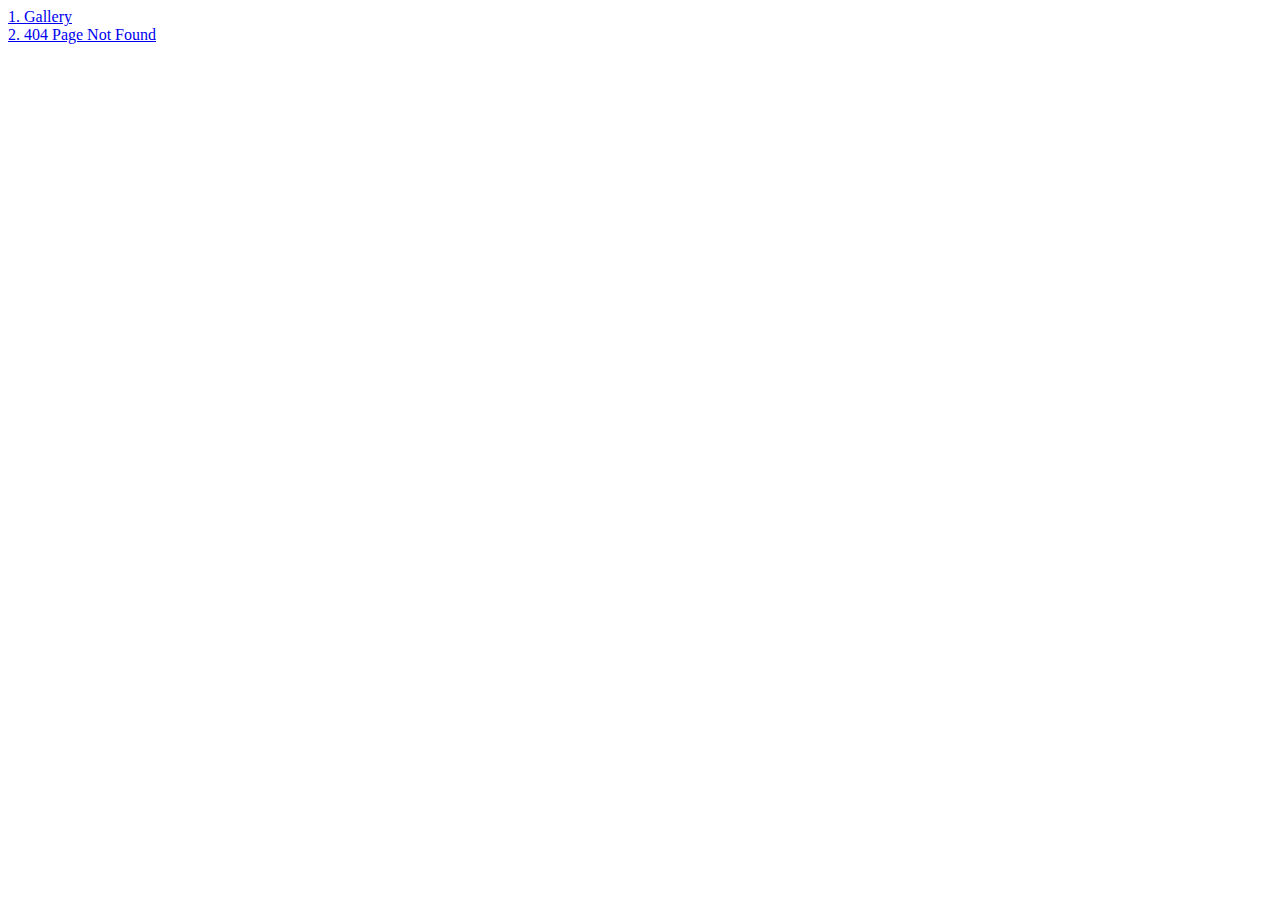
<file: index.html>
<!DOCTYPE html>
<html lang="en">
<head>
    <meta charset="UTF-8">
    <title>Web Design Basics</title>
</head>
<body>

<a href="gallery-basics/index.html">1.  Gallery</a><br>
<a href="404-page/index.html">2.  404 Page Not Found</a>

</body>
</html>
</file>
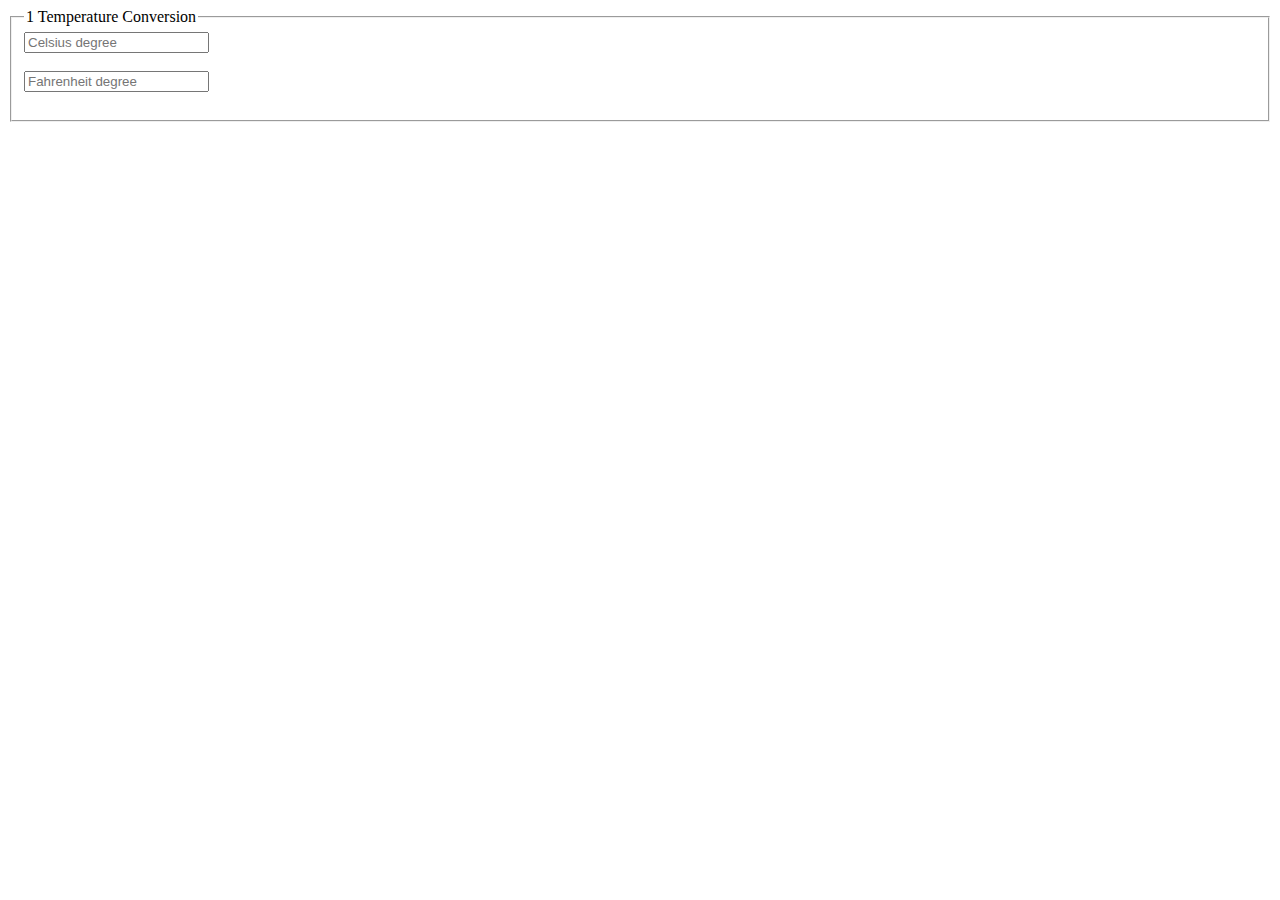
<file: temperature_conversion/index.html>
<!DOCTYPE html>
<html lang="en" xmlns="http://www.w3.org/1999/html">
<head>
    <meta charset="UTF-8">
<!--
    <link rel="stylesheet" type="text/css" href="css/style-plusToEqual.css">
-->
    <title>Temperature Conversion</title>
</head>
<body>
<div id="form-box">
    <fieldset>
    <legend><span class="number">1 </span> Temperature Conversion </legend>
        <input type="number" id="c" name="celsius" placeholder="Celsius degree" onkeyup="convert('C')"><br><br>
        <input type="number" id="f" name="fahr" placeholder="Fahrenheit degree" onkeyup="convert('F')"><br><br>


    </fieldset>
</div>

<script type="text/javascript" src="js/function-temperatureConversion.js"></script>
</body>
</html>
</file>
